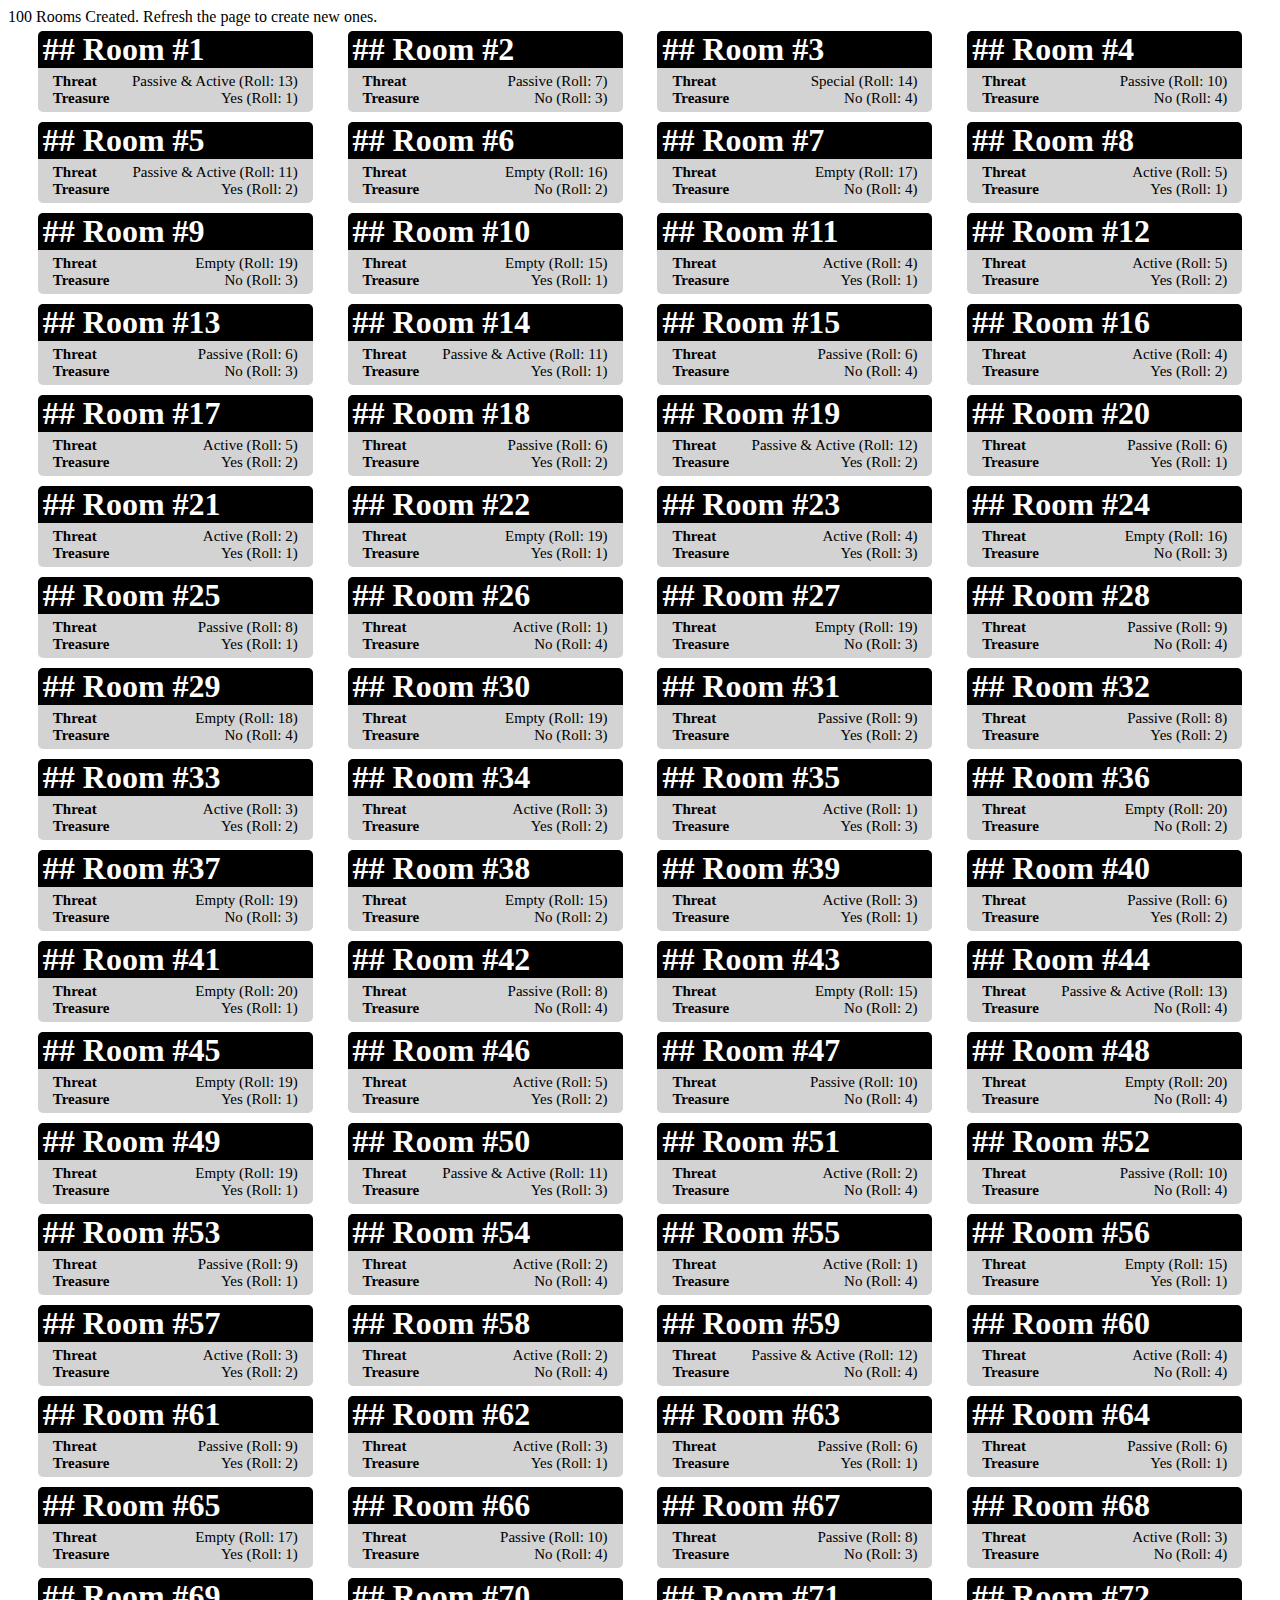
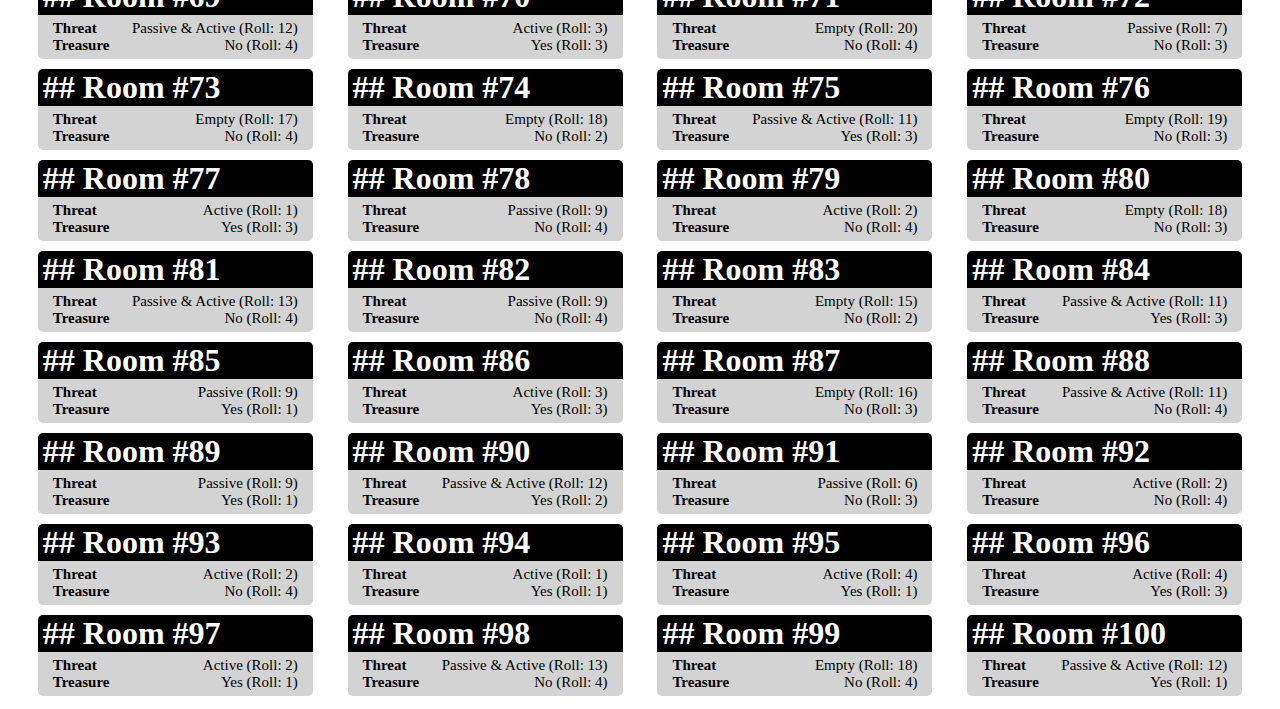
<file: index.html>
<!DOCTYPE html>
<html lang="en">

<head>
    <meta charset="UTF-8">
    <meta http-equiv="X-UA-Compatible" content="IE=edge">
    <meta name="viewport" content="width=device-width, initial-scale=1.0">
    <title>Dungeoncrafter's Forge Room Generator</title>

    <style>
        h1 {
            background: black;
            color: white;
            margin: 0;
            border-top-left-radius: 5px;
            border-top-right-radius: 5px;
            padding-left: 5px;
        }

        h2,
        p {
            margin: 0;
            font-size: 15px;
        }

        #roomDiv {
            display: flex;
            flex-wrap: wrap;
            justify-content: space-evenly;
        }

        .room-shell {
            width: 275px;
            background: lightgray;
            border-radius: 5px;
            margin: 5px;
            height: 100%;
        }

        .lower-div {
            display: flex;
            flex-wrap: wrap;
            justify-content: space-between;
            padding: 5px 15px 5px
        }

        .results {
            width: 100%;
            display: flex;
            justify-content: space-between;
        }
    </style>
</head>

<body>
    <div id="titleDiv"></div>
    <div id="roomDiv"></div>
</body>

<script>
    let rooms = []
    const EMPTY = 'Empty'
        , SPECIAL = 'Special'
        , PASSIVEACTIVE = 'Passive & Active'
        , PASSIVE = 'Passive'
        , ACTIVE = 'Active'
        , ERROR = 'Something went Wrong with the '
        , YES = 'Yes'
        , NO = 'No'

    let getThreat = () => {
        let randomRoll = Math.floor(Math.random() * (20 - 1 + 1) + 1)

        if (randomRoll > 14) {
            return { threat: EMPTY, roll: randomRoll }
        } else if (randomRoll > 13) {
            return { threat: SPECIAL, roll: randomRoll }
        } else if (randomRoll > 10) {
            return { threat: PASSIVEACTIVE, roll: randomRoll }
        } else if (randomRoll > 5) {
            return { threat: PASSIVE, roll: randomRoll }
        } else if (randomRoll > 0) {
            return { threat: ACTIVE, roll: randomRoll }
        } else {
            return { threat: ERROR + 'Threat', roll: randomRoll }
        }
    }

    getTreasure = (threat) => {
        let randomRoll = Math.floor(Math.random() * (4 - 1 + 1) + 1)

        if (threat === EMPTY && randomRoll === 1) {
            return { treasure: YES, roll: randomRoll }
        } else if ((threat === SPECIAL || threat === PASSIVE) && randomRoll < 3) {
            return { treasure: YES, roll: randomRoll }
        } else if ((threat === PASSIVEACTIVE || threat === ACTIVE) && randomRoll < 4) {
            return { treasure: YES, roll: randomRoll }
        } else {
            return { treasure: NO, roll: randomRoll }
        }
    }

    let getRoomInfo = () => {
        let threat = getThreat()
        let treasure = getTreasure(threat.threat)

        return { threat, treasure }
    }

    let generateRoomsAndShowOnPage = () => {
        let roomNumber = 100
        for (let i = 0; i < roomNumber; i++) {
            let room = getRoomInfo()

            let roomDiv = document.createElement('div')
                , header = document.createElement('h1')
                , lowerDiv = document.createElement('div')

            roomDiv.classList.add("room-shell")
            lowerDiv.classList.add("lower-div")

            header.appendChild(document.createTextNode(`## Room #${i + 1}`))
            roomDiv.appendChild(header)

            let leftDiv = document.createElement('div')
                , rightDiv = document.createElement('div')
                , leftHeader = document.createElement('h2')
                , rightHeader = document.createElement('h2')
                , leftContent = document.createElement('p')
                , rightContent = document.createElement('p')

            leftDiv.classList.add("results")
            rightDiv.classList.add("results")

            leftHeader.append(document.createTextNode('Threat'))
            rightHeader.append(document.createTextNode('Treasure'))

            // console.log(room)
            leftContent.append(document.createTextNode(`${room.threat.threat} (Roll: ${room.threat.roll})`))
            rightContent.append(document.createTextNode(`${room.treasure.treasure} (Roll: ${room.treasure.roll})`))

            leftDiv.append(leftHeader)
            leftDiv.append(leftContent)

            rightDiv.append(rightHeader)
            rightDiv.append(rightContent)

            lowerDiv.append(leftDiv)
            lowerDiv.append(rightDiv)

            roomDiv.append(lowerDiv)

            document.getElementById('roomDiv').appendChild(roomDiv)
        }

        document.getElementById('titleDiv').appendChild(document.createTextNode(`${roomNumber} Rooms Created. Refresh the page to create new ones.`))
    }

    generateRoomsAndShowOnPage()
</script>

</html>
</file>
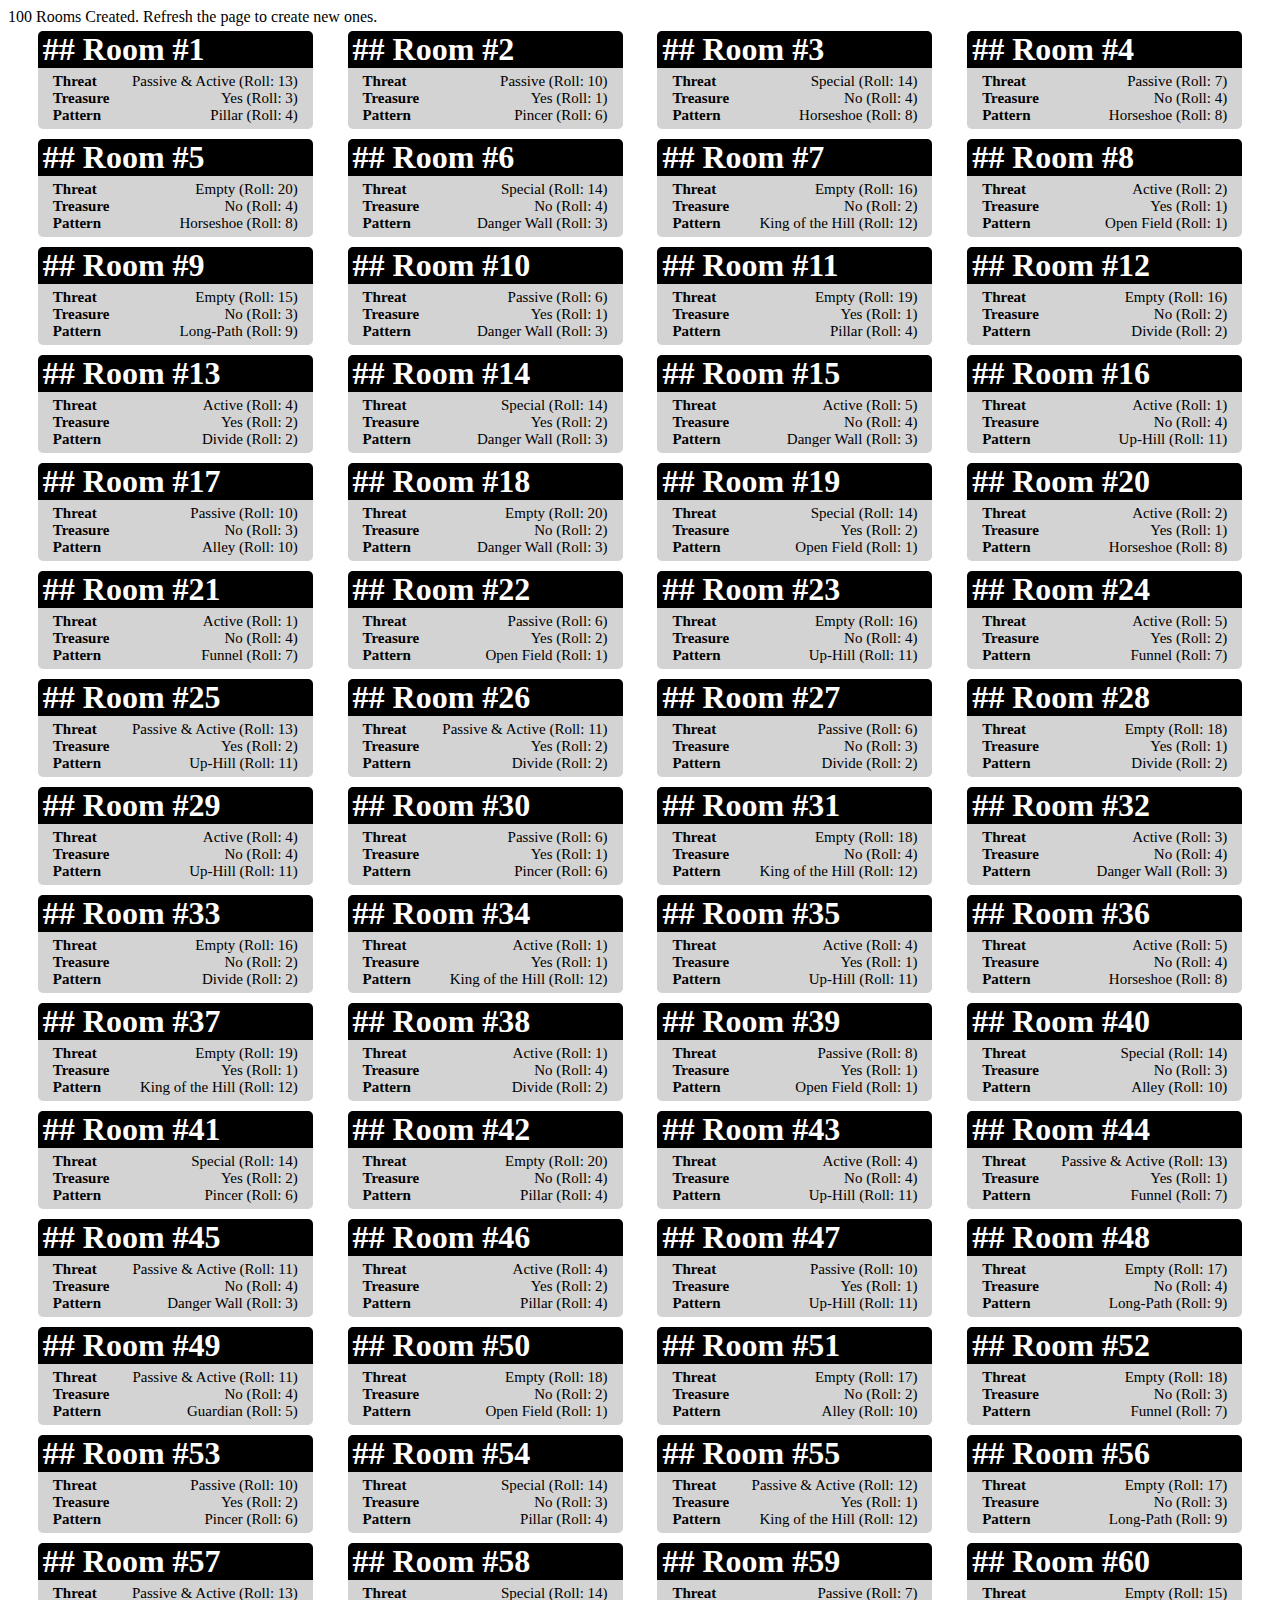
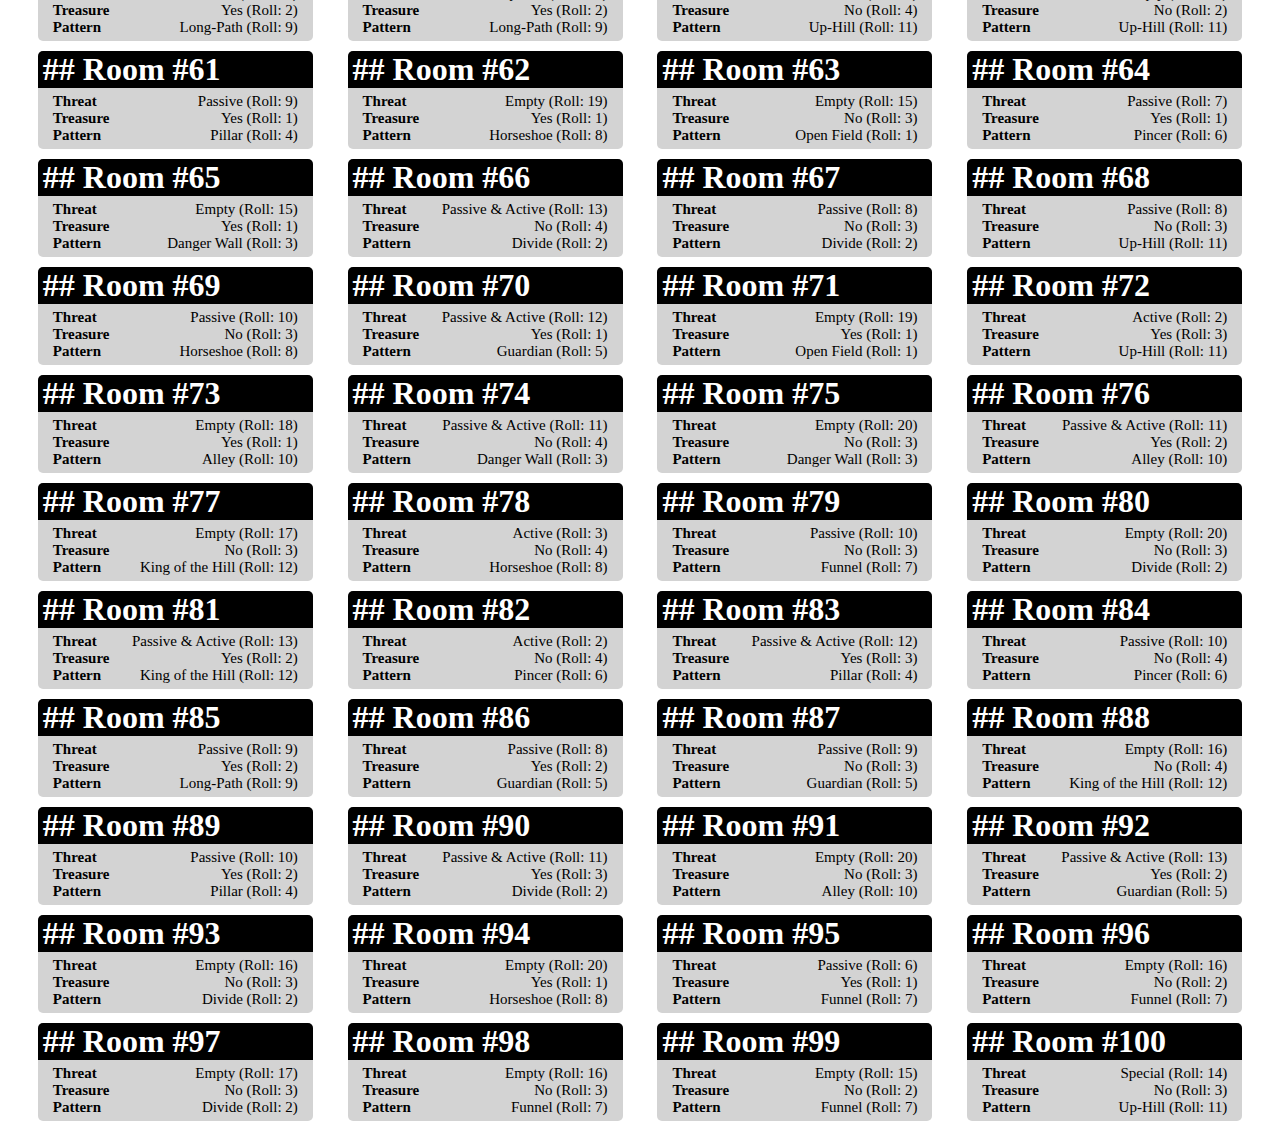
<file: room-generator.html>
<!DOCTYPE html>
<html lang="en">

<head>
    <meta charset="UTF-8">
    <meta http-equiv="X-UA-Compatible" content="IE=edge">
    <meta name="viewport" content="width=device-width, initial-scale=1.0">
    <title>Dungeoncrafter's Forge Room Generator</title>

    <style>
        h1 {
            background: black;
            color: white;
            margin: 0;
            border-top-left-radius: 5px;
            border-top-right-radius: 5px;
            padding-left: 5px;
        }

        h2,
        p {
            margin: 0;
            font-size: 15px;
        }

        #roomDiv {
            display: flex;
            flex-wrap: wrap;
            justify-content: space-evenly;
        }

        .room-shell {
            width: 275px;
            background: lightgray;
            border-radius: 5px;
            margin: 5px;
            height: 100%;
        }

        .lower-div {
            display: flex;
            flex-wrap: wrap;
            justify-content: space-between;
            padding: 5px 15px 5px
        }

        .results {
            width: 100%;
            display: flex;
            justify-content: space-between;
        }
    </style>
</head>

<body>
    <div id="titleDiv"></div>
    <div id="roomDiv"></div>
</body>

<script>
    let rooms = []
    const EMPTY = 'Empty'
        , SPECIAL = 'Special'
        , PASSIVEACTIVE = 'Passive & Active'
        , PASSIVE = 'Passive'
        , ACTIVE = 'Active'
        , ERROR = 'Something went Wrong with the '
        , YES = 'Yes'
        , NO = 'No'

    let getThreat = () => {
        let randomRoll = Math.floor(Math.random() * 20 + 1)

        if (randomRoll > 14) {
            return { threat: EMPTY, roll: randomRoll }
        } else if (randomRoll > 13) {
            return { threat: SPECIAL, roll: randomRoll }
        } else if (randomRoll > 10) {
            return { threat: PASSIVEACTIVE, roll: randomRoll }
        } else if (randomRoll > 5) {
            return { threat: PASSIVE, roll: randomRoll }
        } else if (randomRoll > 0) {
            return { threat: ACTIVE, roll: randomRoll }
        } else {
            return { threat: ERROR + 'Threat', roll: randomRoll }
        }
    }

    getTreasure = (threat) => {
        let randomRoll = Math.floor(Math.random() * 4 + 1)

        if (threat === EMPTY && randomRoll === 1) {
            return { treasure: YES, roll: randomRoll }
        } else if ((threat === SPECIAL || threat === PASSIVE) && randomRoll < 3) {
            return { treasure: YES, roll: randomRoll }
        } else if ((threat === PASSIVEACTIVE || threat === ACTIVE) && randomRoll < 4) {
            return { treasure: YES, roll: randomRoll }
        } else {
            return { treasure: NO, roll: randomRoll }
        }
    }

    getPattern = () => {
        let randomRoll = Math.floor(Math.random() * 12 + 1)

        switch (randomRoll) {
            case 1:
                return {pattern: 'Open Field', roll: randomRoll}
            case 2:
                return {pattern: 'Divide', roll: randomRoll}
            case 3:
                return {pattern: 'Danger Wall', roll: randomRoll}
            case 4:
                return {pattern: 'Pillar', roll: randomRoll}
            case 5:
                return {pattern: 'Guardian', roll: randomRoll}
            case 6:
                return {pattern: 'Pincer', roll: randomRoll}
            case 7:
                return {pattern: 'Funnel', roll: randomRoll}
            case 8:
                return {pattern: 'Horseshoe', roll: randomRoll}
            case 9:
                return {pattern: 'Long-Path', roll: randomRoll}
            case 10:
                return {pattern: 'Alley', roll: randomRoll}
            case 11:
                return {pattern: 'Up-Hill', roll: randomRoll}
            case 12:
                return {pattern: 'King of the Hill', roll: randomRoll}
            default:
                return {pattern: 'SOMETHING WENT WRONG', roll: randomRoll}
        }

    }

    let getRoomInfo = () => {
        let threat = getThreat()
        let treasure = getTreasure(threat.threat)
        let pattern = getPattern()

        return { threat, treasure, pattern }
    }

    let generateRoomsAndShowOnPage = () => {
        let roomNumber = 100
        for (let i = 0; i < roomNumber; i++) {
            let room = getRoomInfo()

            let roomDiv = document.createElement('div')
                , header = document.createElement('h1')
                , lowerDiv = document.createElement('div')

            roomDiv.classList.add("room-shell")
            lowerDiv.classList.add("lower-div")

            header.appendChild(document.createTextNode(`## Room #${i + 1}`))
            roomDiv.appendChild(header)

            let leftDiv = document.createElement('div')
                , rightDiv = document.createElement('div')
                , middleDiv = document.createElement('div')
                , leftHeader = document.createElement('h2')
                , rightHeader = document.createElement('h2')
                , middleHeader = document.createElement('h2')
                , leftContent = document.createElement('p')
                , middleContent = document.createElement('p')
                , rightContent = document.createElement('p')

            leftDiv.classList.add("results")
            middleDiv.classList.add("results")
            rightDiv.classList.add("results")

            leftHeader.append(document.createTextNode('Threat'))
            middleHeader.append(document.createTextNode('Treasure'))
            rightHeader.append(document.createTextNode('Pattern'))

            // console.log(room)
            leftContent.append(document.createTextNode(`${room.threat.threat} (Roll: ${room.threat.roll})`))
            middleContent.append(document.createTextNode(`${room.treasure.treasure} (Roll: ${room.treasure.roll})`))
            rightContent.append(document.createTextNode(`${room.pattern.pattern} (Roll: ${room.pattern.roll})`))

            leftDiv.append(leftHeader)
            leftDiv.append(leftContent)

            middleDiv.append(middleHeader)
            middleDiv.append(middleContent)

            rightDiv.append(rightHeader)
            rightDiv.append(rightContent)

            lowerDiv.append(leftDiv)
            lowerDiv.append(middleDiv)
            lowerDiv.append(rightDiv)

            roomDiv.append(lowerDiv)

            document.getElementById('roomDiv').appendChild(roomDiv)
        }

        document.getElementById('titleDiv').appendChild(document.createTextNode(`${roomNumber} Rooms Created. Refresh the page to create new ones.`))
    }

    generateRoomsAndShowOnPage()
</script>

</html>
</file>
